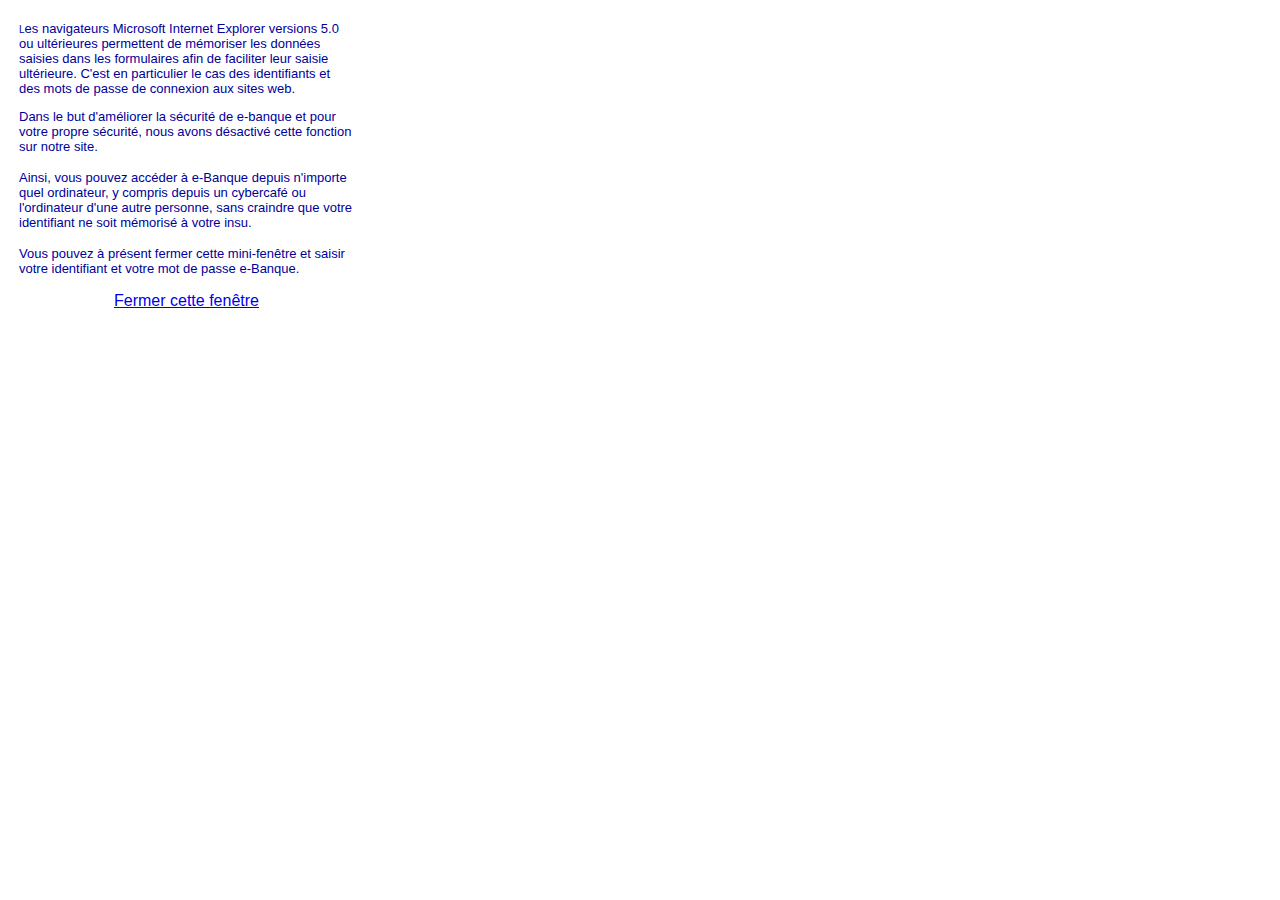
<file: e-banque/info.htm>
<!DOCTYPE HTML PUBLIC "-//W3C//DTD HTML 4.01 Transitional//EN">
<html>
<head>
<title>Information sur Internet Explorer</title>
<meta http-equiv="Content-Type" content="text/html; charset=iso-8859-1">
</head>

<body>

<table width="357" border="0" cellpadding="0" cellspacing="0">
  <!--DWLayoutDefaultTable-->
  <tr> 
    <td width="11" height="13"></td>
    <td width="335"></td>
    <td width="11"></td>
  </tr>
  <tr>
    <td height="424"></td>
    <td valign="top"><font color="#000099" size="1" face="Verdana, Arial, Helvetica, sans-serif">L<font size="2">es 
      navigateurs Microsoft Internet Explorer versions 5.0 ou ult&eacute;rieures 
      permettent de m&eacute;moriser les donn&eacute;es saisies dans les formulaires 
      afin de faciliter leur saisie ult&eacute;rieure. C'est en particulier le 
      cas des identifiants et des mots de passe de connexion aux sites web. </font></font><font size="1" face="Verdana, Arial, Helvetica, sans-serif"><font size="2"> 
      <p><font color="#000099" size="2">Dans le but d'am&eacute;liorer la s&eacute;curit&eacute; 
        de e-banque et pour votre propre s&eacute;curit&eacute;, nous avons d&eacute;sactiv&eacute; 
        cette fonction sur notre site.</font></p>
      </font></font> <p><font color="#000099" size="2" face="Verdana, Arial, Helvetica, sans-serif">Ainsi, 
        vous pouvez acc&eacute;der &agrave; e-Banque depuis n'importe quel ordinateur, 
        y compris depuis un cybercaf&eacute; ou l'ordinateur d'une autre personne, 
        sans craindre que votre identifiant ne soit m&eacute;moris&eacute; &agrave; 
        votre insu.</font></p>
      <p><font color="#000099" size="2" face="Verdana, Arial, Helvetica, sans-serif">Vous 
        pouvez &agrave; pr&eacute;sent fermer cette mini-fen&ecirc;tre et saisir 
        votre identifiant et votre mot de passe e-Banque.</font></p>
      <p align="center"><font face="Verdana, Arial, Helvetica, sans-serif"><a href="javascript:window.close()">Fermer cette fen&ecirc;tre</a></font><br>
      </p>
      <p>&nbsp;</p></td>
  <td></td>
  </tr>
  <tr>
    <td height="32"></td>
    <td>&nbsp;</td>
    <td></td>
  </tr>
</table>
</body>
</html>
</file>
